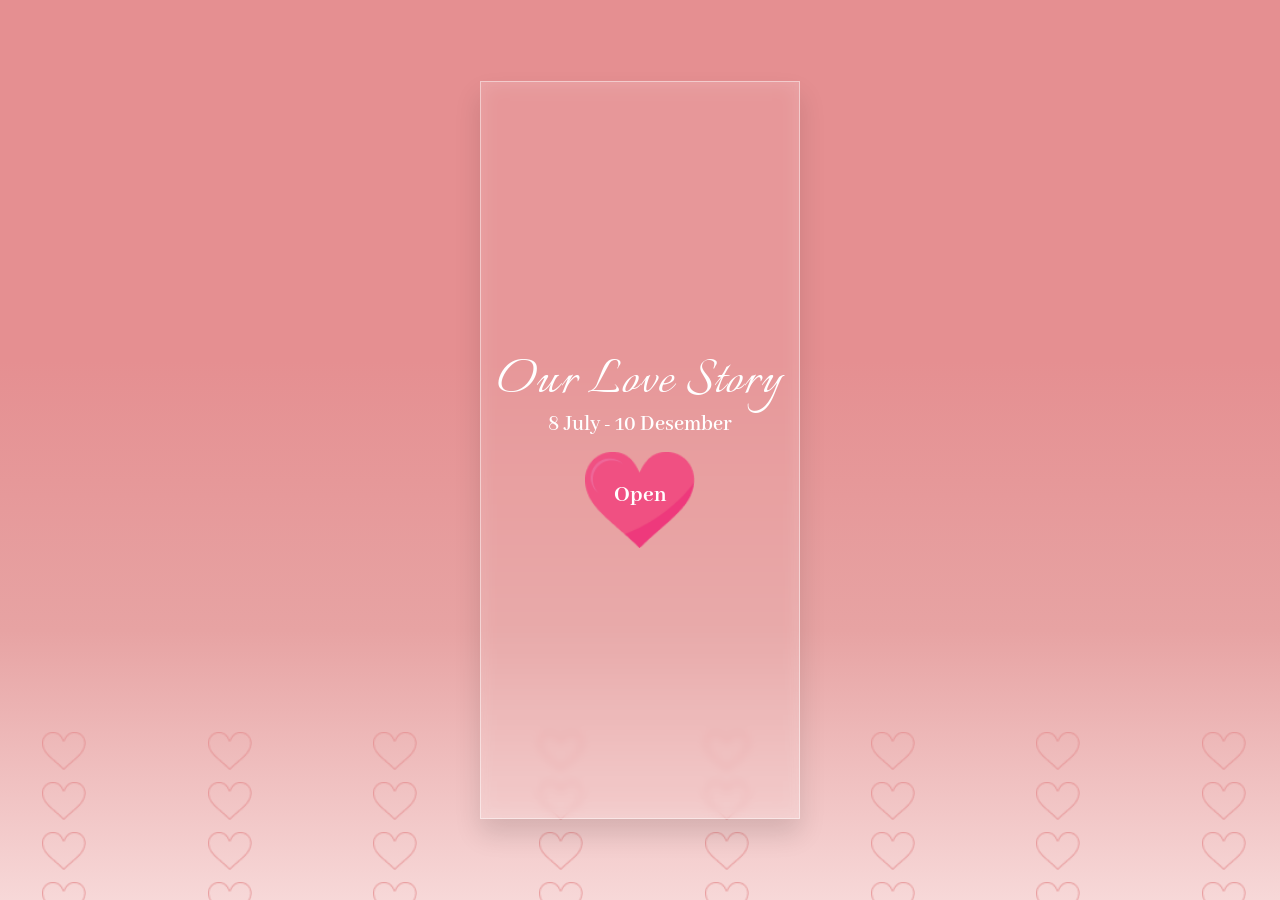
<file: index.html>
<!DOCTYPE html>
<html lang="id">

<head>
    <meta charset="UTF-8">
    <meta name="viewport" content="width=device-width, initial-scale=1.0, maximum-scale=1.0, user-scalable=no">
    <title>Our Love Story</title>
    <link rel="preconnect" href="https://fonts.googleapis.com">
    <link rel="preconnect" href="https://fonts.gstatic.com" crossorigin>
    <link href="https://fonts.googleapis.com/css2?family=Abhaya+Libre:wght@800&family=Italianno&family=Poppins:wght@300;400;500&display=swap" rel="stylesheet">
    <link rel="stylesheet" href="./styles/style.css">
</head>

<script>
    function goToPage2() {
    document.getElementById('page1').classList.remove('active');
    document.getElementById('page2').classList.add('active');
    
    setTimeout(function() {
        const photoStack = document.querySelector('.photo-stack');
        if (photoStack) {
            photoStack.classList.remove('open');
            void photoStack.offsetWidth;
            setTimeout(function() {
                photoStack.classList.add('open');
            }, 2000);
        }
    }, 100);
}

function goToPage1() {
    document.getElementById('page2').classList.remove('active');
    document.getElementById('page1').classList.add('active');
}

function goToPage3() {
    document.getElementById('page2').classList.remove('active');
    document.getElementById('page3').classList.add('active');
}

function goToPage2From3() {
    document.getElementById('page3').classList.remove('active');
    document.getElementById('page2').classList.add('active');
    
    setTimeout(function() {
        const photoStack = document.querySelector('.photo-stack');
        if (photoStack) {
            photoStack.classList.remove('open');
            void photoStack.offsetWidth;
            setTimeout(function() {
                photoStack.classList.add('open');
            }, 300);
        }
    }, 100);
}

function goToPage4() {
    document.getElementById('page3').classList.remove('active');
    document.getElementById('page4').classList.add('active');
}

function goToPage3From4() {
    document.getElementById('page4').classList.remove('active');
    document.getElementById('page3').classList.add('active');
}

document.addEventListener('DOMContentLoaded', function() {
    const photoStack = document.querySelector('.photo-stack');
    if (photoStack) {
        photoStack.classList.remove('open');
    }
    if (photoStack) {
        photoStack.addEventListener('click', function(e) {
            if (e.target.closest('.back-btn')) return;
            if (e.target.closest('.next-btn')) return;
            this.classList.toggle('open');
        });
    }
});
</script>

<body>
    <div class="flower-container">
        <div class="flower">🌸</div>
        <div class="flower">🌺</div>
        <div class="flower">🌸</div>
        <div class="flower">🌷</div>
        <div class="flower">🌸</div>
        <div class="flower">🌺</div>
        <div class="flower">🌸</div>
        <div class="flower">🌷</div>
        <div class="flower">🌸</div>
        <div class="flower">🌺</div>
        <div class="flower">🌸</div>
        <div class="flower">🌷</div>
    </div>

    <div class="love-background">
        <img src="./images/love_Vector.png" alt="">
        <img src="./images/love_Vector.png" alt="">
        <img src="./images/love_Vector.png" alt="">
        <img src="./images/love_Vector.png" alt="">
        <img src="./images/love_Vector.png" alt="">
        <img src="./images/love_Vector.png" alt="">
        <img src="./images/love_Vector.png" alt="">
        <img src="./images/love_Vector.png" alt="">
        <img src="./images/love_Vector.png" alt="">
        <img src="./images/love_Vector.png" alt="">
        <img src="./images/love_Vector.png" alt="">
        <img src="./images/love_Vector.png" alt="">
        <img src="./images/love_Vector.png" alt="">
        <img src="./images/love_Vector.png" alt="">
        <img src="./images/love_Vector.png" alt="">
        <img src="./images/love_Vector.png" alt="">
        <img src="./images/love_Vector.png" alt="">
        <img src="./images/love_Vector.png" alt="">
        <img src="./images/love_Vector.png" alt="">
        <img src="./images/love_Vector.png" alt="">
        <img src="./images/love_Vector.png" alt="">
        <img src="./images/love_Vector.png" alt="">
        <img src="./images/love_Vector.png" alt="">
        <img src="./images/love_Vector.png" alt="">
        <img src="./images/love_Vector.png" alt="">
        <img src="./images/love_Vector.png" alt="">
        <img src="./images/love_Vector.png" alt="">
        <img src="./images/love_Vector.png" alt="">
        <img src="./images/love_Vector.png" alt="">
        <img src="./images/love_Vector.png" alt="">
        <img src="./images/love_Vector.png" alt="">
        <img src="./images/love_Vector.png" alt="">
    </div>

    <!-- Page 1 -->
    <div class="page page-1 active" id="page1">
        <div class="container">
            <div class="card">
                <h1 class="title">Our Love Story</h1>
                <p class="date">8 July - 10 Desember</p>
                <div class="heart-btn" onclick="goToPage2()">
                    <img src="./images/love_Icon.png" alt="Heart" class="heart-image">
                    <span class="open">Open</span>
                </div>
            </div>
        </div>
    </div>

    <!-- Page 2 -->
    <div class="page page-2" id="page2">
        <div class="photo-container">
            <div class="photo-stack">
                <img src="./images/shadow.png" alt="Shadow" class="shadow-photo">
                <img src="./images/trove.png" alt="Trove" class="trove-closed" id="troveClosed">
                <img src="./images/trove_open.png" alt="Trove Open" class="trove-open" id="troveOpen">
                <div class="floating-images">
                    <img src="./images/photo1.png" alt="Photo 1" class="float-image img1">
                    <img src="./images/photo2.png" alt="Photo 2" class="float-image img2">
                    <img src="./images/photo3.png" alt="Photo 3" class="float-image img3">
                </div>
            </div>
        </div>
        <div style="position:fixed; bottom:20px; left:0; right:0; display:flex; justify-content:space-between; padding:0 20px; z-index:9999;">
            <button class="back-btn" onclick="goToPage1()" style="position:relative !important; bottom:auto !important; left:auto !important; right:auto !important; background:rgba(255,255,255,0.3); border:2px solid rgba(255,255,255,0.5); color:white; padding:10px 22px; border-radius:30px; font-family:'Poppins',sans-serif; font-size:14px; font-weight:600; cursor:pointer; backdrop-filter:blur(8px); -webkit-backdrop-filter:blur(8px); box-shadow:0 4px 20px rgba(0,0,0,0.15);">← Back</button>
            <button class="next-btn" onclick="goToPage3()" style="position:relative !important; bottom:auto !important; right:auto !important; background:rgba(255,255,255,0.3); border:2px solid rgba(255,255,255,0.5); color:white; padding:10px 22px; border-radius:30px; font-family:'Poppins',sans-serif; font-size:14px; font-weight:600; cursor:pointer; backdrop-filter:blur(8px); -webkit-backdrop-filter:blur(8px); box-shadow:0 4px 20px rgba(0,0,0,0.15);">Next →</button>
        </div>
    </div>

    <!-- Page 3 -->
    <div class="page page-3" id="page3">
        <div class="love-letter-container">
            <div class="envelope">
                <div class="envelope-flap"></div>
                <div class="letter-content">
                    <div class="letter-header">
                        <h2 class="letter-title">My Love</h2>
                    </div>
                    <div class="letter-body">
                        <p class="letter-text">I don't know if I tell you this enough, but I'm truly grateful to have you in my life.</p>
                        <p class="letter-text">Every day with you gives me another reason to smile, and even on the hardest days, just thinking about you makes everything feel a little lighter.</p>
                        <p class="letter-text">Your presence is like a warm sunset on a cold evening—beautiful, comforting, and something I never want to end. You have this incredible way of making ordinary moments feel extraordinary just by being in them.</p>
                        <div class="letter-signature">
                            <span class="signature-name">~L</span>
                        </div>
                    </div>
                    <div class="letter-footer">
                        <span class="flower-deco">🌹</span>
                        <span class="flower-deco">🌷</span>
                        <span class="flower-deco">🌹</span>
                    </div>
                </div>
            </div>
        </div>
        <div style="position:fixed; bottom:20px; left:0; right:0; display:flex; justify-content:space-between; padding:0 20px; z-index:9999;">
            <button class="back-btn" onclick="goToPage2From3()" style="position:relative !important; bottom:auto !important; left:auto !important; right:auto !important; background:rgba(255,255,255,0.3); border:2px solid rgba(255,255,255,0.5); color:white; padding:10px 22px; border-radius:30px; font-family:'Poppins',sans-serif; font-size:14px; font-weight:600; cursor:pointer; backdrop-filter:blur(8px); -webkit-backdrop-filter:blur(8px); box-shadow:0 4px 20px rgba(0,0,0,0.15);">← Back</button>
            <button class="next-btn" onclick="goToPage4()" style="position:relative !important; bottom:auto !important; right:auto !important; background:rgba(255,255,255,0.3); border:2px solid rgba(255,255,255,0.5); color:white; padding:10px 22px; border-radius:30px; font-family:'Poppins',sans-serif; font-size:14px; font-weight:600; cursor:pointer; backdrop-filter:blur(8px); -webkit-backdrop-filter:blur(8px); box-shadow:0 4px 20px rgba(0,0,0,0.15);">Next →</button>
        </div>
    </div>

    <!-- Page 4 -->
    <div class="page page-4" id="page4">
        <div class="container">
            <div class="card card-thankyou">
                <div class="thankyou-content">
                    <h1 class="thankyou-title">Thank You</h1>
                    <h2 class="thankyou-subtitle">For My World</h2>
                </div>
                <img src="./images/love_Vector.png" alt="Love" class="thankyou-image">
                <p class="thankyou-date">8 Juli - 10 Desember</p>
            </div>
        </div>
        <div style="position:fixed; bottom:20px; left:0; right:0; display:flex; justify-content:space-between; padding:0 20px; z-index:9999;">
            <button class="back-btn" onclick="goToPage3From4()" style="position:relative !important; bottom:auto !important; left:auto !important; background:rgba(255,255,255,0.3); border:2px solid rgba(255,255,255,0.5); color:white; padding:10px 22px; border-radius:30px; font-family:'Poppins',sans-serif; font-size:14px; font-weight:600; cursor:pointer; backdrop-filter:blur(8px); -webkit-backdrop-filter:blur(8px); box-shadow:0 4px 20px rgba(0,0,0,0.15);">← Back</button>
        </div>
    </div>
</body>

</html>
</file>
<file: styles/style.css>
*{
    margin:0;
    padding:0;
    box-sizing:border-box;
}

body{
    width:100%;
    height:100vh;
    overflow:hidden;
    font-family:'Poppins',sans-serif;
    background:linear-gradient(
        to bottom,
        #E58F91 40%,
        #e7a3a3 70%,
        #f7d8d8 100%
    );
    position:relative;
}

.love-background{
    position: fixed;
    left: -16px;
    bottom: -20px;
    width: calc(100% + 40px);
    display:grid;
    grid-template-columns:repeat(8, 1fr);
    gap:12px 6px;
    padding:0 0 0;
    z-index:0;
    opacity:.75;
}

.love-background img{

    width:44px;
    margin:auto;

}

.container{
    width:100%;
    height:100vh;

    display:flex;
    justify-content:center;
    align-items:center;
    padding:30px;
}

.card{

    width:100%;
    max-width:320px;
    height:82vh;
    border:1px solid rgba(255,255,255,.5);
    background:rgba(255,255,255,.08);
    backdrop-filter:blur(4px);
    box-shadow:
    inset 0 0 20px rgba(255,255,255,.15),
    0 15px 25px rgba(0,0,0,.12);
    display:flex;
    flex-direction:column;
    justify-content:center;
    align-items:center;
    position:relative;
}

.title{
    font-family: 'Italianno', cursive;
    font-size: 60px;
    color: #fff;
    font-weight: 400;
    text-align: center;
    line-height: 1;
    letter-spacing: 1px;
}

.date{
    color:white;
    font-size:22px;
    font-family:'Abhaya Libre',serif;
    font-weight:600;
}

/* Tombol Heart */
.heart-btn{
    position: relative;
    margin-top: 15px;
    width: 110px;
    cursor: pointer;
    transition: .3s;
    animation: heartbeat 1.3s infinite;
}

.heart-btn:hover{
    transform: scale(1.05);
}

.heart-image{
    width: 100%;
    display: block;
}

.open{
    position: absolute;
    top: 45%;
    left: 50%;
    transform: translate(-50%, -50%);
    color: white;
    font-family: 'Abhaya Libre', serif;
    font-size: 23px;
    font-weight: 700;
}

@keyframes heartbeat {
    0%, 100% {
        transform: scale(1);
    }
    25% {
        transform: scale(1.04);
    }
    50% {
        transform: scale(1);
    }
}

/* ===== ANIMASI BUNGA JATUH ===== */
.flower-container {
    position: fixed;
    top: 0;
    left: 0;
    width: 100%;
    height: 100%;
    pointer-events: none;
    z-index: 1;
    overflow: hidden;
    /* Tambahkan ini untuk optimasi */
    will-change: transform;
    transform: translateZ(0);
}

.flower {
    position: absolute;
    top: -50px;
    font-size: 28px;
    animation: flowerFall linear infinite;
    opacity: 0.7;
    transform-origin: center;
    /* Tambahkan ini untuk optimasi */
    will-change: transform;
    backface-visibility: hidden;
}

/* KURANGI JUMLAH BUNGA - Hanya 12 bunga */
.flower:nth-child(1) { left: 5%; animation-duration: 9s; font-size: 22px; animation-delay: 0s; }
.flower:nth-child(2) { left: 15%; animation-duration: 11s; font-size: 28px; animation-delay: 1.5s; }
.flower:nth-child(3) { left: 25%; animation-duration: 8s; font-size: 18px; animation-delay: 0.8s; }
.flower:nth-child(4) { left: 35%; animation-duration: 10s; font-size: 24px; animation-delay: 2s; }
.flower:nth-child(5) { left: 45%; animation-duration: 9.5s; font-size: 20px; animation-delay: 1s; }
.flower:nth-child(6) { left: 55%; animation-duration: 7.5s; font-size: 30px; animation-delay: 0.5s; }
.flower:nth-child(7) { left: 65%; animation-duration: 10.5s; font-size: 22px; animation-delay: 2.5s; }
.flower:nth-child(8) { left: 75%; animation-duration: 8.5s; font-size: 26px; animation-delay: 1.8s; }
.flower:nth-child(9) { left: 85%; animation-duration: 9s; font-size: 20px; animation-delay: 0.3s; }
.flower:nth-child(10) { left: 95%; animation-duration: 7s; font-size: 24px; animation-delay: 1.2s; }
.flower:nth-child(11) { left: 10%; animation-duration: 12s; font-size: 32px; animation-delay: 3s; }
.flower:nth-child(12) { left: 70%; animation-duration: 8s; font-size: 18px; animation-delay: 2s; }

/* HAPUS floatSide untuk mengurangi lag - ganti dengan variasi rotasi saja */
@keyframes flowerFall {
    0% {
        transform: translateY(-10vh) rotate(0deg) scale(0.8);
        opacity: 0.9;
    }
    10% {
        opacity: 1;
    }
    90% {
        opacity: 0.8;
    }
    100% {
        transform: translateY(110vh) rotate(720deg) scale(1.2);
        opacity: 0;
    }
}

/* HAPUS semua .flower:nth-child dengan floatSide */
/* Hanya gunakan animasi flowerFall saja */

/* Optimasi Card */
.card {
    width: 100%;
    max-width: 320px;
    height: 82vh;
    border: 1px solid rgba(255,255,255,.5);
    background: rgba(255,255,255,.08);
    /* HAPUS backdrop-filter untuk mengurangi lag */
    /* backdrop-filter: blur(4px); */
    box-shadow:
        inset 0 0 20px rgba(255,255,255,.15),
        0 15px 25px rgba(0,0,0,.12);
    display: flex;
    flex-direction: column;
    justify-content: center;
    align-items: center;
    position: relative;
    /* Tambahkan optimasi */
    will-change: transform;
    backface-visibility: hidden;
}

@keyframes fadeIn {
    from {
        opacity: 0;
        transform: scale(0.98);
    }
    to {
        opacity: 1;
        transform: scale(1);
    }
}

/* ===== PAGE TRANSITION ===== */
.page {
    display: none;
    width: 100%;
    height: 100vh;
    position: fixed;
    top: 0;
    left: 0;
    z-index: 10;
    animation: fadeIn 0.5s ease;
}

.page.active {
    display: block;
}

@keyframes fadeIn {
    from {
        opacity: 0;
        transform: scale(0.95);
    }
    to {
        opacity: 1;
        transform: scale(1);
    }
}/* ==========================================
   PAGE 2 - TROVE OPEN EFFECT
========================================== */

.back-btn {
    position: fixed;
    bottom: 30px;
    left: 20px;
    background: rgba(255,255,255,0.25);
    border: 1px solid rgba(255,255,255,0.4);
    color: white;
    padding: 12px 24px;
    border-radius: 30px;
    font-family: 'Poppins', sans-serif;
    font-size: 15px;
    font-weight: 500;
    cursor: pointer;
    transition: .3s;
    backdrop-filter: blur(8px);
    -webkit-backdrop-filter: blur(8px);
    z-index: 999;
    /* Tambahkan ini agar selalu di atas */
    box-shadow: 0 4px 15px rgba(0,0,0,0.15);
}

.back-btn:hover {
    background: rgba(255,255,255,0.35);
    transform: translateX(-5px);
}

/* Container tengah halaman */
.photo-container {
    width:100%;
    height:100vh;
    display:flex;
    justify-content:center;
    align-items:center;
    position:relative;
}


/* Wadah utama trove */
.photo-stack {
    position:relative;
    display:flex;
    justify-content:center;
    align-items:center;
    cursor:pointer;

    /* penting agar posisi tidak berubah */
    width:400px;
    height:auto;
}


/* Shadow belakang */
.shadow-photo {
    position:absolute;
    z-index:1;

    width:400px;
    max-width:80vw;
    height:auto;

    left:50%;
    bottom:-100px;

    transform:translateX(-50%);
}


/* Trove tertutup */
.trove-closed {

    position:relative;
    z-index:2;

    width:400px;
    max-width:80vw;
    height:auto;

    opacity:1;

    transition:.5s ease;
}


/* Trove terbuka */
.trove-open {

    position:absolute;

    z-index:3;

    width:400px;
    max-width:80vw;
    height:auto;

    left:50%;
    top:50%;

    transform:
        translate(-50%,-50%)
        scale(.85);

    opacity:0;

    pointer-events:none;

    transition:
        opacity .5s ease,
        transform .5s ease;
}


/* Saat dibuka */
.photo-stack.open .trove-closed {
    opacity:0;
}


.photo-stack.open .trove-open {
    opacity:1;
    transform:
        translate(-50%,-50%)
        scale(1);

}



/* ==========================================
   FOTO KELUAR DARI TROVE
========================================== */

.floating-images {

    position:absolute;

    width:100%;
    height:100%;

    top:0;
    left:0;

    z-index:4;

    pointer-events:none;
}


/* ==========================================
   FOTO KELUAR DARI TROVE - ANIMASI
========================================== */

.floating-images {
    position:absolute;
    width:100%;
    height:100%;
    top:0;
    left:0;
    z-index:4;
    pointer-events:none;
}


.float-image {

    position:absolute;

    width:140px;
    height:140px;

    object-fit:cover;

    top:50%;
    left:50%;

    opacity:0;
    visibility:hidden;

    transform:
        translate(-50%,-50%)
        scale(0)
        rotate(-20deg);


    transition:
        opacity .6s ease,
        transform .9s cubic-bezier(.34,1.56,.64,1),
        visibility .6s;

}

/* ANIMASI MELAYANG */
@keyframes floating {
    0% {
        margin-top: 0;
    }

    50% {
        margin-top: -15px;
    }

    100% {
        margin-top: 0;
    }
}

/* FOTO 1 */
.photo-stack.open .img1 {

    opacity:1;
    visibility:visible;

    transform:
        translate(-115%,-120%)
        scale(1)
        rotate(-12deg);

    transition-delay:.25s;

    animation: floating 3s ease-in-out infinite;
    animation-delay: .8s;
}


/* FOTO 2 */
.photo-stack.open .img2 {

    opacity:1;
    visibility:visible;

    transform:
        translate(25%,-155%)
        scale(1)
        rotate(12deg);

    transition-delay:.45s;

    animation: floating 3.5s ease-in-out infinite;
    animation-delay: 1s;
}


/* FOTO 3 */
.photo-stack.open .img3 {

    opacity:1;
    visibility:visible;

    transform:
        translate(10%,50%)
        scale(1)
        rotate(6deg);

    transition-delay:.65s;

    animation: floating 4s ease-in-out infinite;
    animation-delay: 1.2s;
}

/* ==========================================
   RESPONSIVE
========================================== */

@media(max-width:768px){

    .back-btn {
        bottom: 20px;
        left: 15px;
        padding: 10px 18px;
        font-size: 13px;
        z-index: 999;
    }
    .next-btn {
        bottom: 20px;
        right: 15px;
        padding: 10px 18px;
        font-size: 13px;
        z-index: 999;
    }

    .photo-stack,
    .trove-closed,
    .trove-open,
    .shadow-photo {
        position: absolute;
        width:200px;
    }


    .float-image{

        width:100px;
        height:100px;

    }

}



@media(max-width:480px){

    .back-btn {
        bottom: 15px;
        left: 10px;
        padding: 8px 14px;
        font-size: 12px;
        z-index: 999;
    }

    .next-btn {
        bottom: 15px;
        right: 10px;
        padding: 8px 14px;
        font-size: 12px;
        z-index: 999;
    }


    .photo-stack,
    .trove-closed,
    .trove-open,
    .shadow-photo {
    position:absolute;
    }
    .float-image{
        width:140px;
        height:200px;

    }

}

/* ==========================================
   TROVE TREASURE GLOW EFFECT
========================================== */

.trove-open {
    filter:
        drop-shadow(0 0 10px rgba(255,220,120,.8))
        drop-shadow(0 0 25px rgba(255,190,50,.6));
}


/* Cahaya muncul saat terbuka */
.photo-stack.open .trove-open {

    animation:
        treasureGlow 1.8s ease-in-out infinite alternate;

}


@keyframes treasureGlow {

    0% {

        filter:
            drop-shadow(0 0 10px rgba(255,220,120,.6))
            drop-shadow(0 0 20px rgba(255,180,50,.5));

    }


    100% {

        filter:
            drop-shadow(0 0 25px rgba(255,240,150,1))
            drop-shadow(0 0 50px rgba(255,200,60,.9));

    }

}
/* ==========================================
   SPARKLE EFFECT
========================================== */

.photo-stack.open::before {

    content:"";

    position:absolute;

    width:250px;
    height:250px;

    left:50%;
    top:50%;

    transform:translate(-50%,-50%);

    background:
        radial-gradient(
            circle,
            rgba(255,245,180,.9) 0%,
            rgba(255,220,80,.5) 25%,
            transparent 70%
        );


    border-radius:50%;

    z-index:1;

    animation:
        sparklePulse 1.5s ease-in-out infinite;

    pointer-events:none;

}



@keyframes sparklePulse {

    0% {

        opacity:.3;
        transform:
            translate(-50%,-50%)
            scale(.7);

    }


    50% {

        opacity:.9;
        transform:
            translate(-50%,-50%)
            scale(1.2);

    }


    100% {

        opacity:.3;
        transform:
            translate(-50%,-50%)
            scale(.7);

    }

}

/* Animasi Muncul dari Bawah */
@keyframes slideUpLetter {
    0% {
        opacity: 0;
        transform: translateY(100px) scale(0.8);
    }
    100% {
        opacity: 1;
        transform: translateY(-50%) scale(1);
    }
}

/* Konten Surat */
.letter-content {
    position: relative;
    z-index: 1;
}


@keyframes pulse {
    0%, 100% { transform: scale(1); }
    50% { transform: scale(1.3); }
}

/* Judul Surat */
.letter-title {
    font-family: 'Italianno', cursive;
    font-size: 2.8rem;
    color: #e74c6f;
    margin: 0;
    text-shadow: 0 2px 10px rgba(231, 76, 111, 0.15);
}

/* Body Surat */
.letter-body {
    padding: 10px 0;
}


.letter-text:last-of-type {
    margin-bottom: 25px;
}

.flower-deco:nth-child(1) { animation-delay: 0s; }
.flower-deco:nth-child(2) { animation-delay: 0.5s; }
.flower-deco:nth-child(3) { animation-delay: 1s; }

@keyframes floatFlower {
    0%, 100% { transform: translateY(0) rotate(0deg); }
    50% { transform: translateY(-8px) rotate(10deg); }
}

/* Floating Hearts - Hati Melayang */
.floating-hearts {
    position: absolute;
    top: 0;
    left: 0;
    width: 100%;
    height: 100%;
    pointer-events: none;
    overflow: hidden;
    z-index: 0;
}

.float-heart:nth-child(1) { left: 5%; top: 10%; animation-delay: 0s; font-size: 25px; }
.float-heart:nth-child(2) { left: 85%; top: 20%; animation-delay: 1.5s; font-size: 30px; }
.float-heart:nth-child(3) { left: 10%; top: 70%; animation-delay: 3s; font-size: 22px; }
.float-heart:nth-child(4) { left: 75%; top: 75%; animation-delay: 4.5s; font-size: 28px; }
.float-heart:nth-child(5) { left: 50%; top: 40%; animation-delay: 6s; font-size: 35px; }

@keyframes floatHeart {
    0%, 100% {
        transform: translateY(0) rotate(0deg) scale(1);
        opacity: 0.3;
    }
    50% {
        transform: translateY(-30px) rotate(180deg) scale(1.2);
        opacity: 0.6;
    }
}

/* ============ PAGE 3 - LOVE LETTER ============ */

/* Container Utama */
.love-letter-container {
    position: relative;
    width: 100%;
    max-width: 500px;
    padding: 20px;
    margin: 0 auto;
    top: 40%;
    
    /* Animasi muncul dari bawah */
    opacity: 0;
    animation: slideUpLetter 1s cubic-bezier(0.34, 1.56, 0.64, 1) forwards;
    animation-delay: 0.3s;
}

/* Animasi Muncul dari Bawah */
@keyframes slideUpLetter {
    0% {
        opacity: 0;
        transform: translateY(100px) scale(0.8);
    }
    100% {
        opacity: 1;
        transform: translateY(-50%) scale(1);
    }
}

/* Envelope / Amplop */
.envelope {
    position: relative;
    background: white;
    padding: 40px 35px 35px;
    box-shadow: 0 20px 60px rgba(231, 76, 111, 0.2), 0 0 80px rgba(231, 76, 111, 0.05);
    border: 2px solid rgba(255, 255, 255, 0.8);
    overflow: hidden;
    
    /* Animasi envelope */
    opacity: 0;
    transform: translateY(50px);
    animation: envelopeAppear 0.8s cubic-bezier(0.34, 1.56, 0.64, 1) forwards;
    animation-delay: 0.5s;
}

@keyframes envelopeAppear {
    0% {
        opacity: 0;
        transform: translateY(50px) scale(0.95);
    }
    100% {
        opacity: 1;
        transform: translateY(0) scale(1);
    }
}

/* Background Gradient Envelope */
.envelope::before {
    content: '';
    position: absolute;
    top: 0;
    left: 0;
    right: 0;
    bottom: 0;
    background: linear-gradient(135deg, rgba(255, 107, 138, 0.05), rgba(231, 76, 111, 0.05));
    pointer-events: none;
}

/* Flap / Penutup Amplop */
.envelope-flap {
    position: absolute;
    top: -1px;
    left: 50%;
    transform: translateX(-50%);
    width: 80%;
    height: 40px;
    background: white;
    border-radius: 0 0 50% 50%;
    box-shadow: 0 -5px 20px rgba(231, 76, 111, 0.1);
    border: 2px solid rgba(255, 255, 255, 0.8);
    border-top: none;
}

/* Konten Surat */
.letter-content {
    position: relative;
    z-index: 1;
}

/* Header Surat */
.letter-header {
    display: flex;
    justify-content: center;
    align-items: center;
    gap: 15px;
    margin-bottom: 20px;
    
    opacity: 0;
    animation: fadeInContent 0.6s ease forwards;
    animation-delay: 0.8s;
}

/* Heart Icon di Header */
.heart-icon-header {
    display: inline-block;
    animation: pulse 1.5s ease-in-out infinite;
}

/* Judul Surat */
.letter-title {
    font-family: 'Italianno', cursive;
    font-size: 2.8rem;
    color: #e74c6f;
    margin: 0;
    text-shadow: 0 2px 10px rgba(231, 76, 111, 0.15);
}

/* Body Surat */
.letter-body {
    padding: 10px 0;
}

/* Teks Surat */
.letter-text {
    font-family: 'Poppins', sans-serif;
    font-size: 1rem;
    line-height: 1.8;
    color: #4a3a3a;
    margin-bottom: 15px;
    text-align: center;
    font-weight: 300;
    letter-spacing: 0.3px;
    
    opacity: 0;
    transform: translateY(20px);
    animation: fadeInContent 0.6s ease forwards;
}

.letter-text:nth-child(1) { animation-delay: 0.9s; }
.letter-text:nth-child(2) { animation-delay: 1.1s; }
.letter-text:nth-child(3) { animation-delay: 1.3s; }
.letter-text:last-of-type { 
    margin-bottom: 25px;
    animation-delay: 1.5s;
}

@keyframes fadeInContent {
    0% {
        opacity: 0;
        transform: translateY(20px);
    }
    100% {
        opacity: 1;
        transform: translateY(0);
    }
}

/* Tanda Tangan */
.letter-signature {
    text-align: right;
    padding-right: 20px;
    margin-bottom: 20px;
    
    opacity: 0;
    animation: fadeInContent 0.6s ease forwards;
    animation-delay: 1.7s;
}

.signature-name {
    font-family: 'Italianno', cursive;
    font-size: 2.8rem;
    color: #e74c6f;
    text-shadow: 0 2px 10px rgba(231, 76, 111, 0.15);
}

/* Footer Surat */
.letter-footer {
    display: flex;
    justify-content: center;
    gap: 20px;
    padding-top: 15px;
    border-top: 2px dashed rgba(231, 76, 111, 0.15);
    
    opacity: 0;
    animation: fadeInContent 0.6s ease forwards;
    animation-delay: 1.9s;
}

/* Dekorasi Bunga */
.flower-deco {
    font-size: 1.3rem;
    animation: floatFlower 3s ease-in-out infinite;
}

.flower-deco:nth-child(1) { animation-delay: 0s; }
.flower-deco:nth-child(2) { animation-delay: 0.5s; }
.flower-deco:nth-child(3) { animation-delay: 1s; }

@keyframes floatFlower {
    0%, 100% { transform: translateY(0) rotate(0deg); }
    50% { transform: translateY(-8px) rotate(10deg); }
}

/* Floating Hearts - Hati Melayang */
.floating-hearts {
    position: absolute;
    top: 0;
    left: 0;
    width: 100%;
    height: 100%;
    pointer-events: none;
    overflow: hidden;
    z-index: 0;
}

.float-heart {
    position: absolute;
    font-size: 20px;
    animation: floatHeart 8s ease-in-out infinite;
    opacity: 0.3;
}

.float-heart:nth-child(1) { left: 5%; top: 10%; animation-delay: 0s; font-size: 25px; }
.float-heart:nth-child(2) { left: 85%; top: 20%; animation-delay: 1.5s; font-size: 30px; }
.float-heart:nth-child(3) { left: 10%; top: 70%; animation-delay: 3s; font-size: 22px; }
.float-heart:nth-child(4) { left: 75%; top: 75%; animation-delay: 4.5s; font-size: 28px; }
.float-heart:nth-child(5) { left: 50%; top: 40%; animation-delay: 6s; font-size: 35px; }

@keyframes floatHeart {
    0%, 100% {
        transform: translateY(0) rotate(0deg) scale(1);
        opacity: 0.3;
    }
    50% {
        transform: translateY(-30px) rotate(180deg) scale(1.2);
        opacity: 0.6;
    }
}

/* Responsive untuk Page 3 */
@media(max-width:768px) {
    .love-letter-container {
        max-width: 90%;
        padding: 15px;
    }
    
    .envelope {
        padding: 30px 25px 25px;
    }
    
    .letter-title {
        font-size: 2.2rem;
    }
    
    .signature-name {
        font-size: 2.2rem;
    }
    
    .letter-text {
        font-size: 0.9rem;
    }
}

@media(max-width:480px) {
    .love-letter-container {
        max-width: 95%;
        padding: 10px;
    }
    
    .envelope {
        padding: 25px 20px 20px;
    }
    
    .letter-title {
        font-size: 1.8rem;
    }
    
    .signature-name {
        font-size: 1.8rem;
    }
    
    .letter-text {
        font-size: 0.8rem;
        line-height: 1.6;
    }
    
    .letter-header {
        gap: 10px;
    }
    
    .flower-deco {
        font-size: 1rem;
    }
    
    .envelope-flap {
        height: 30px;
        width: 70%;
    }
}

/* ===== TOMBOL NEXT ===== */
/* TOMBOL NEXT */
.next-btn {
    position: fixed;
    bottom: 30px;
    right: 20px;
    background: rgba(255, 255, 255, 0.25);
    border: 1px solid rgba(255, 255, 255, 0.4);
    color: white;
    padding: 12px 24px;
    border-radius: 30px;
    font-family: 'Poppins', sans-serif;
    font-size: 15px;
    font-weight: 500;
    cursor: pointer;
    transition: .3s;
    backdrop-filter: blur(8px);
    -webkit-backdrop-filter: blur(8px);
    z-index: 999;
    box-shadow: 0 4px 15px rgba(0,0,0,0.15);
}

.next-btn:hover {
    background: rgba(255, 255, 255, 0.4);
    transform: translateX(5px) scale(1.05);
}

@keyframes pulseButton {
    0%, 100% {
        transform: scale(1);
        box-shadow: 0 0 20px rgba(255, 255, 255, 0.1);
    }
    50% {
        transform: scale(1.05);
        box-shadow: 0 0 30px rgba(255, 255, 255, 0.2);
    }
}

/* Responsive untuk tombol Next */
@media(max-width:768px) {
    .next-btn {
        bottom: 30px;
        right: 30px;
        padding: 10px 25px;
        font-size: 14px;
    }
}

@media(max-width:480px) {
    .next-btn {
        bottom: 20px;
        right: 20px;
        padding: 8px 20px;
        font-size: 12px;
    }
}
/* ==========================================
   PAGE 4 - THANK YOU CARD
========================================== */

/* Card khusus untuk halaman 4 */
.card-thankyou {
    justify-content: center;
    align-items: center;
    padding: 40px 30px;
    position: relative;
    overflow: hidden;
}

/* Konten Thank You */
.thankyou-content {
    text-align: center;
    z-index: 2;
    position: relative;
    width: 100%;
}

.thankyou-title {
    font-family: 'Italianno', cursive;
    font-size: 172px;
    color: #fff;
    font-weight: 400;
    text-align: center;
    line-height: 1;
    letter-spacing: 2px;
    text-shadow: 0 2px 15px rgba(0, 0, 0, 0.1);
}

.thankyou-subtitle {
font-family: 'Abhaya Libre', serif;
    font-size: 48px;
    color: #fff;
    font-weight: 400;
    text-align: center;
    line-height: 1.2;
    letter-spacing: 1px;
    margin-bottom: 30px;
    text-shadow: 0 2px 15px rgba(0, 0, 0, 0.1);
}

/* Tanggal di kanan bawah */
.thankyou-date {
    position: absolute;
    bottom: 25px;
    right: 30px;
    font-family: 'Abhaya Libre', serif;
    font-size: 20px;
    color: #fff;
    font-weight: 600;
    letter-spacing: 2px;
    opacity: 0.9;
    z-index: 2;
}

/* Gambar di kiri bawah card */
.thankyou-image {
    position: absolute;
    bottom: 20px;
    left: 20px;
    width: 50px;
    height: auto;
    opacity: 0.5;
    z-index: 1;
}

/* Animasi untuk Page 4 */
.page-4 .card-thankyou {
    animation: fadeInUp 0.8s ease;
}

@keyframes fadeInUp {
    from {
        opacity: 0;
        transform: translateY(30px);
    }
    to {
        opacity: 1;
        transform: translateY(0);
    }
}

/* Responsive untuk Page 4 */
@media(max-width:768px) {
    .thankyou-title {
        font-size: 120px;
    }
    
    .thankyou-subtitle {
        font-size: 36px;
        margin-bottom: 25px;
    }
    
    .thankyou-date {
        font-size: 18px;
        bottom: 20px;
        right: 25px;
    }
    
    .thankyou-image {
        width: 40px;
        bottom: 15px;
        left: 15px;
    }
}

@media(max-width:480px) {
    .thankyou-title {
        font-size: 80px;
    }
    
    .thankyou-subtitle {
        font-size: 28px;
        margin-bottom: 20px;
    }
    
    .thankyou-date {
        font-size: 16px;
        bottom: 15px;
        right: 20px;
    }
    
    .thankyou-image {
        width: 32px;
        bottom: 12px;
        left: 12px;
    }
    
    .card-thankyou {
        padding: 30px 20px;
    }
}

/* Tambahkan di akhir file CSS */
.back-btn, .next-btn {
    display: block !important;
    visibility: visible !important;
    opacity: 1 !important;
}
</file>
